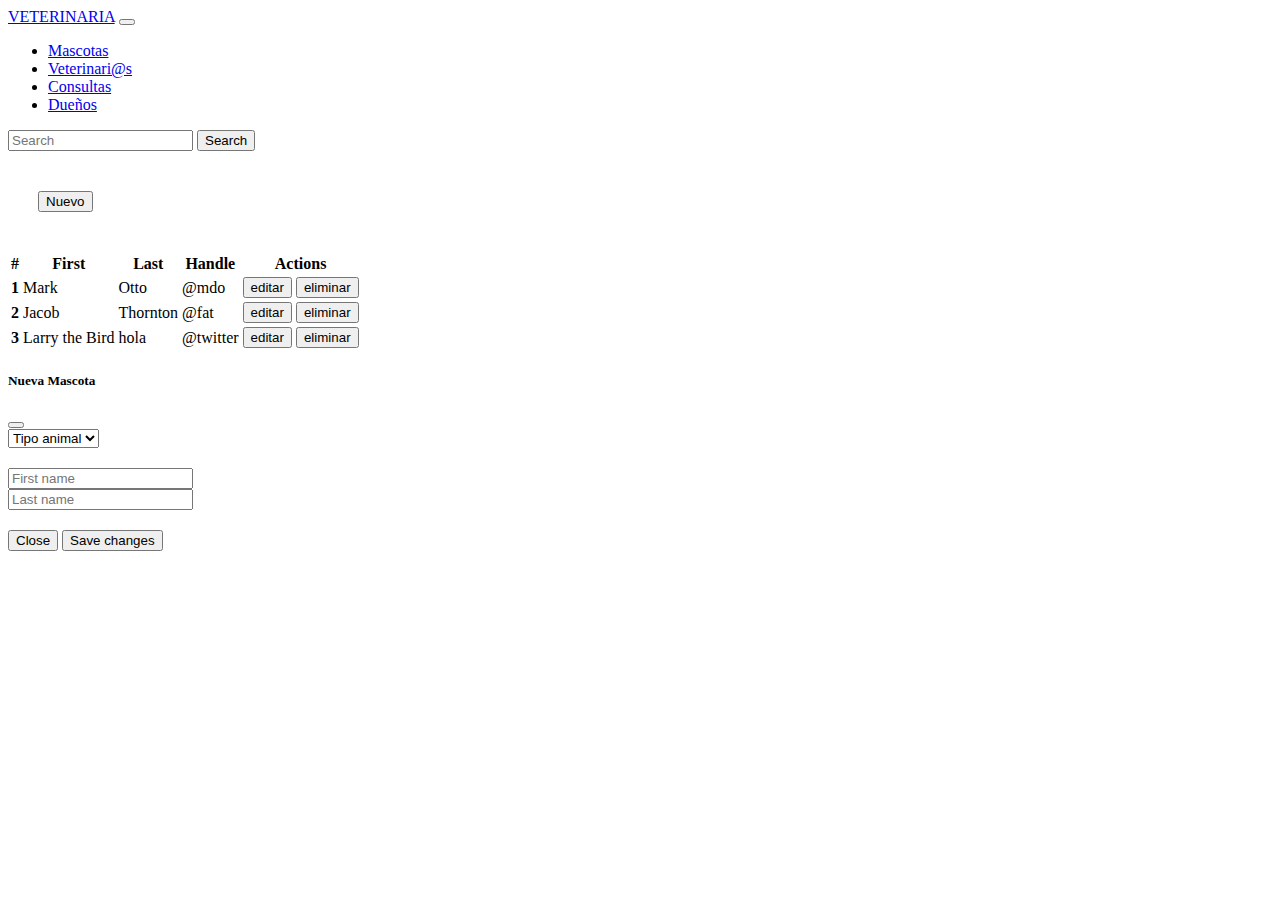
<file: consultas.html>
<!doctype html>
<html lang="en">
  <head>
    <!-- Required meta tags -->
    <meta charset="utf-8">
    <meta name="viewport" content="width=device-width, initial-scale=1">

    <!-- Bootstrap CSS -->
    <link href="https://cdn.jsdelivr.net/npm/bootstrap@5.0.0-beta2/dist/css/bootstrap.min.css" rel="stylesheet" integrity="sha384-BmbxuPwQa2lc/FVzBcNJ7UAyJxM6wuqIj61tLrc4wSX0szH/Ev+nYRRuWlolflfl" crossorigin="anonymous">
    <link href="css/styles.css" rel="stylesheet">

    <title>Hello, world!</title>
  </head>
  <body>
    <div class="container">
        <nav class="navbar navbar-expand-lg navbar-dark bg-dark">
            <div class="container-fluid">
              <a class="navbar-brand" href="#">VETERINARIA</a>
              <button class="navbar-toggler" type="button" data-bs-toggle="collapse" data-bs-target="#navbarColor01" aria-controls="navbarColor01" aria-expanded="false" aria-label="Toggle navigation">
                <span class="navbar-toggler-icon"></span>
              </button>
              <div class="collapse navbar-collapse" id="navbarColor01">
                <ul class="navbar-nav me-auto mb-2 mb-lg-0">
                  <li class="nav-item">
                    <a class="nav-link active" aria-current="page" href="/index.html">Mascotas</a>
                  </li>
                  <li class="nav-item">
                    <a class="nav-link" href="/veterinarias.html">Veterinari@s</a>
                  </li>
                  <li class="nav-item">
                    <a class="nav-link" href="/consultas.html">Consultas</a>
                  </li>
                  <li class="nav-item">
                    <a class="nav-link" href="/duenos.html">Dueños</a>
                  </li>
                </ul>
                <form class="d-flex">
                  <input class="form-control me-2" type="search" placeholder="Search" aria-label="Search">
                  <button class="btn btn-outline-light" type="submit">Search</button>
                </form>
              </div>
            </div>
        </nav>
        <div class="actions-menu">
            <button type="button" class="btn btn-primary" data-bs-toggle="modal" data-bs-target="#exampleModal">Nuevo</button> 
        </div>
        <table class = "table table-stripped table-hover">
            <thead class="thead-dark">
                <tr>
                  <th scope="col">#</th>
                  <th scope="col">First</th>
                  <th scope="col">Last</th>
                  <th scope="col">Handle</th>
                  <th scope="col">Actions</th>
                </tr>
              </thead>
              <tbody>
                <tr>
                  <th scope="row">1</th>
                  <td>Mark</td>
                  <td>Otto</td>
                  <td>@mdo</td>
                  <td>
                    <div class="btn-group" role="group" aria-label="Basic example">
                        <button type="button" class="btn btn-info">editar</button>
                        <button type="button" class="btn btn-secondary">eliminar</button>
                    </div>
                  </td>
                </tr>
                <tr>
                  <th scope="row">2</th>
                  <td>Jacob</td>
                  <td>Thornton</td>
                  <td>@fat</td>
                  <td>
                    <div class="btn-group" role="group" aria-label="Basic example">
                        <button type="button" class="btn btn-info">editar</button>
                        <button type="button" class="btn btn-secondary">eliminar</button>
                    </div>
                  </td>
                </tr>
                <tr>
                  <th scope="row">3</th>
                  <td>Larry the Bird</td>
                  <td>hola</td>
                  <td>@twitter</td>
                  <td>
                    <div class="btn-group" role="group" aria-label="Basic example">
                        <button type="button" class="btn btn-info">editar</button>
                        <button type="button" class="btn btn-secondary">eliminar</button>
                    </div>
                  </td>
                </tr>
              </tbody>
        </table>
        <div class="modal fade" id="exampleModal" tabindex="-1" aria-labelledby="exampleModalLabel" aria-hidden="true">
            <div class="modal-dialog">
              <div class="modal-content">
                <div class="modal-header">
                  <h5 class="modal-title" id="exampleModalLabel">Nueva Mascota</h5>
                  <button type="button" class="btn-close" data-bs-dismiss="modal" aria-label="Close"></button>
                </div>
                <div class="modal-body">
                  <form>
                      <div class="form-group">
                        <select class="form-control" id="exampleFormControlSelect1">
                          <option>Tipo animal</option>
                          <option>1</option>
                          <option>2</option>
                          <option>3</option>
                          <option>4</option>
                          <option>5</option>
                        </select>
                      </div>
                      <div class="form-row">
                        <div class="col">
                            <input type="text" class="form-control" placeholder="First name">
                        </div>
                        <div class="col">
                            <input type="text" class="form-control" placeholder="Last name">
                        </div>
                      </div>
                  </form>

                </div>
                <div class="modal-footer">
                  <button type="button" class="btn btn-secondary" data-bs-dismiss="modal">Close</button>
                  <button type="button" class="btn btn-primary">Save changes</button>
                </div>
              </div>
            </div>
          </div>
    </div>

    <!-- Option 1: Bootstrap Bundle with Popper -->
    <script src="https://cdn.jsdelivr.net/npm/bootstrap@5.0.0-beta2/dist/js/bootstrap.bundle.min.js" integrity="sha384-b5kHyXgcpbZJO/tY9Ul7kGkf1S0CWuKcCD38l8YkeH8z8QjE0GmW1gYU5S9FOnJ0" crossorigin="anonymous"></script>

    <!-- Option 2: Separate Popper and Bootstrap JS -->
    <!--
    <script src="https://cdn.jsdelivr.net/npm/@popperjs/core@2.6.0/dist/umd/popper.min.js" integrity="sha384-KsvD1yqQ1/1+IA7gi3P0tyJcT3vR+NdBTt13hSJ2lnve8agRGXTTyNaBYmCR/Nwi" crossorigin="anonymous"></script>
    <script src="https://cdn.jsdelivr.net/npm/bootstrap@5.0.0-beta2/dist/js/bootstrap.min.js" integrity="sha384-nsg8ua9HAw1y0W1btsyWgBklPnCUAFLuTMS2G72MMONqmOymq585AcH49TLBQObG" crossorigin="anonymous"></script>
    -->
  </body>
</html>
</file>
<file: css/styles.css>
.actions-menu{
    padding: 40px 30px;
}

.form-row{
    padding: 20px 0px;
}

.actions-menu h1{
    margin-bottom: 20px;
}
</file>
